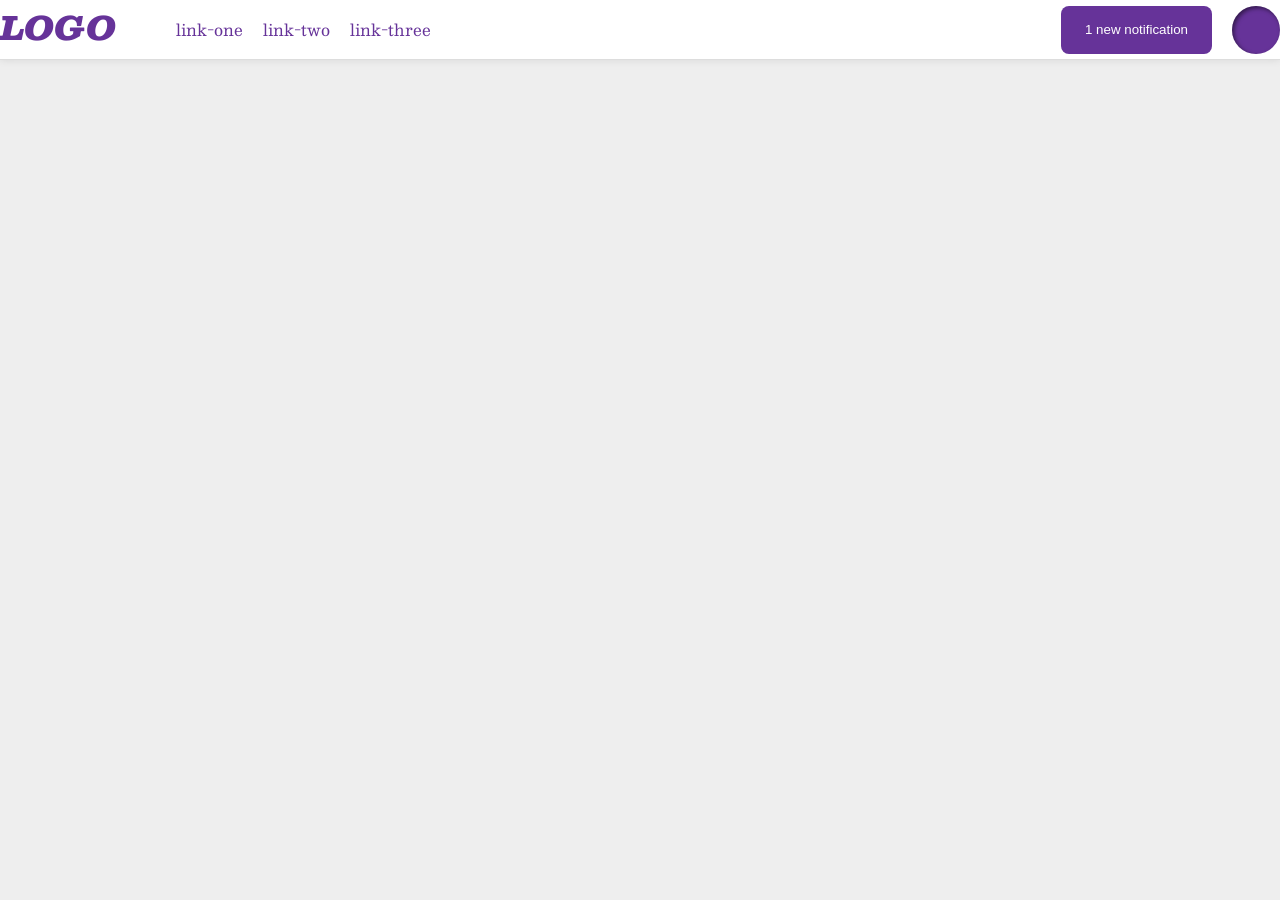
<file: foundations/flex/03-flex-header-2/index.html>
<!DOCTYPE html>
<html lang="en">
  <head>
    <meta charset="UTF-8">
    <meta http-equiv="X-UA-Compatible" content="IE=edge">
    <meta name="viewport" content="width=device-width, initial-scale=1.0">
    <title>Flex Header 2</title>
    <link rel="stylesheet" href="style.css">
  </head>
  <body>
    <div class="header">
      <div class="left-items">
        <div class="logo">
          LOGO
        </div>
        <ul class="center-links">
          <li><a href="https://google.com">link-one</a></li>
          <li><a href="https://google.com">link-two</a></li>
          <li><a href="https://google.com">link-three</a></li>
        </ul>
      </div>
      <div class="right-links">
        <button class="notifications">
          1 new notification
        </button>
        <div class="profile-image"></div>
      </div>
    </div>
  </body>
</html>
</file>
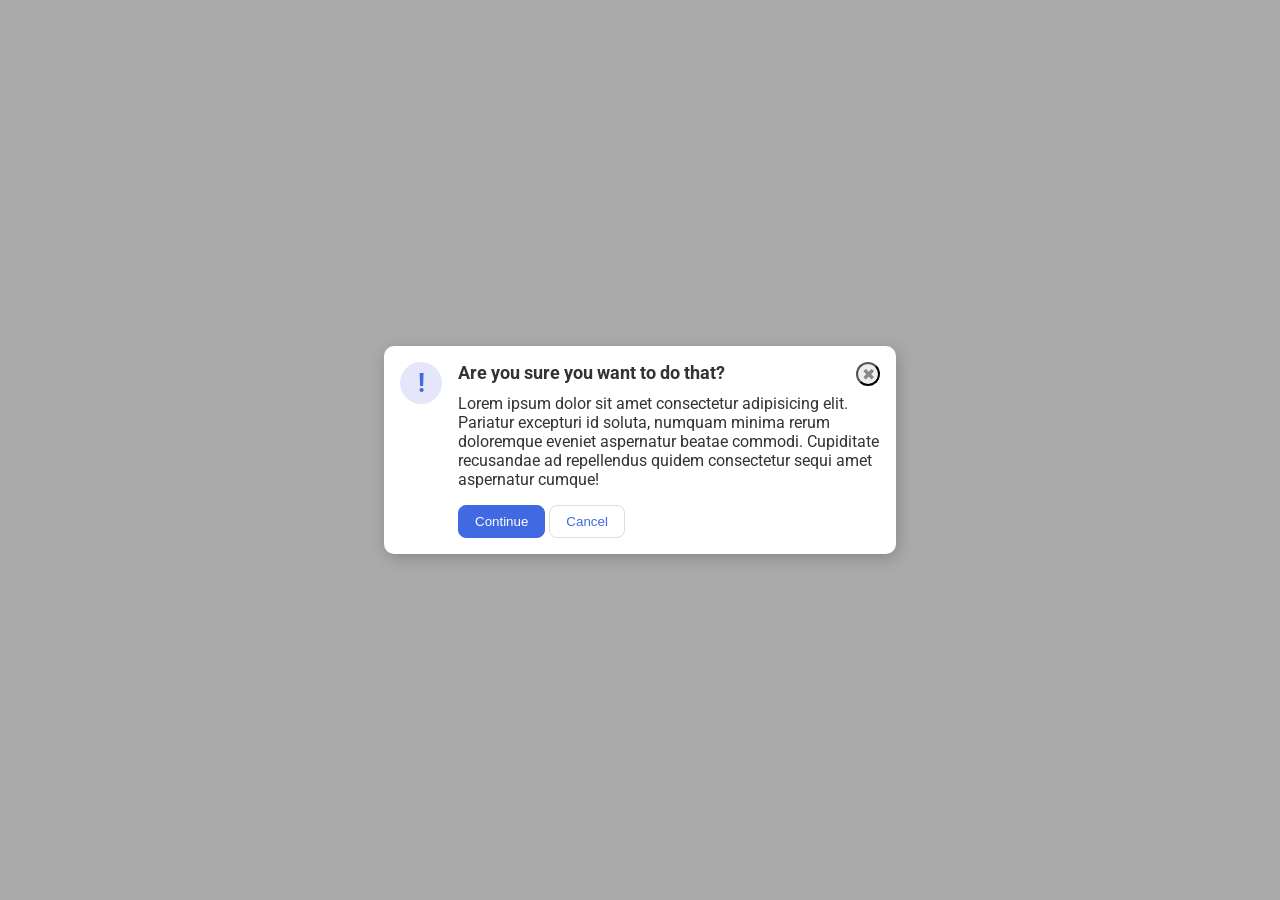
<file: foundations/flex/05-flex-modal/index.html>
<!DOCTYPE html>
<html lang="en">
  <head>
    <meta charset="UTF-8">
    <meta http-equiv="X-UA-Compatible" content="IE=edge">
    <meta name="viewport" content="width=device-width, initial-scale=1.0">
    <link rel="stylesheet" href="style1.css">
    <title>Modal</title>
  </head>
  <body>
    <div class="modal">
      <div class="icon">!</div>
      <div class="container">
        <div class="header">Are you sure you want to do that?
          <button class="close-button">✖</button>
        </div>
        <div class="text">Lorem ipsum dolor sit amet consectetur adipisicing elit. Pariatur excepturi id soluta, numquam minima rerum doloremque eveniet aspernatur beatae commodi. Cupiditate recusandae ad repellendus quidem consectetur sequi amet aspernatur cumque!</div>
        <button class="continue">Continue</button>
        <button class="cancel">Cancel</button>
      </div>
    </div>
  </body>
</html>
</file>
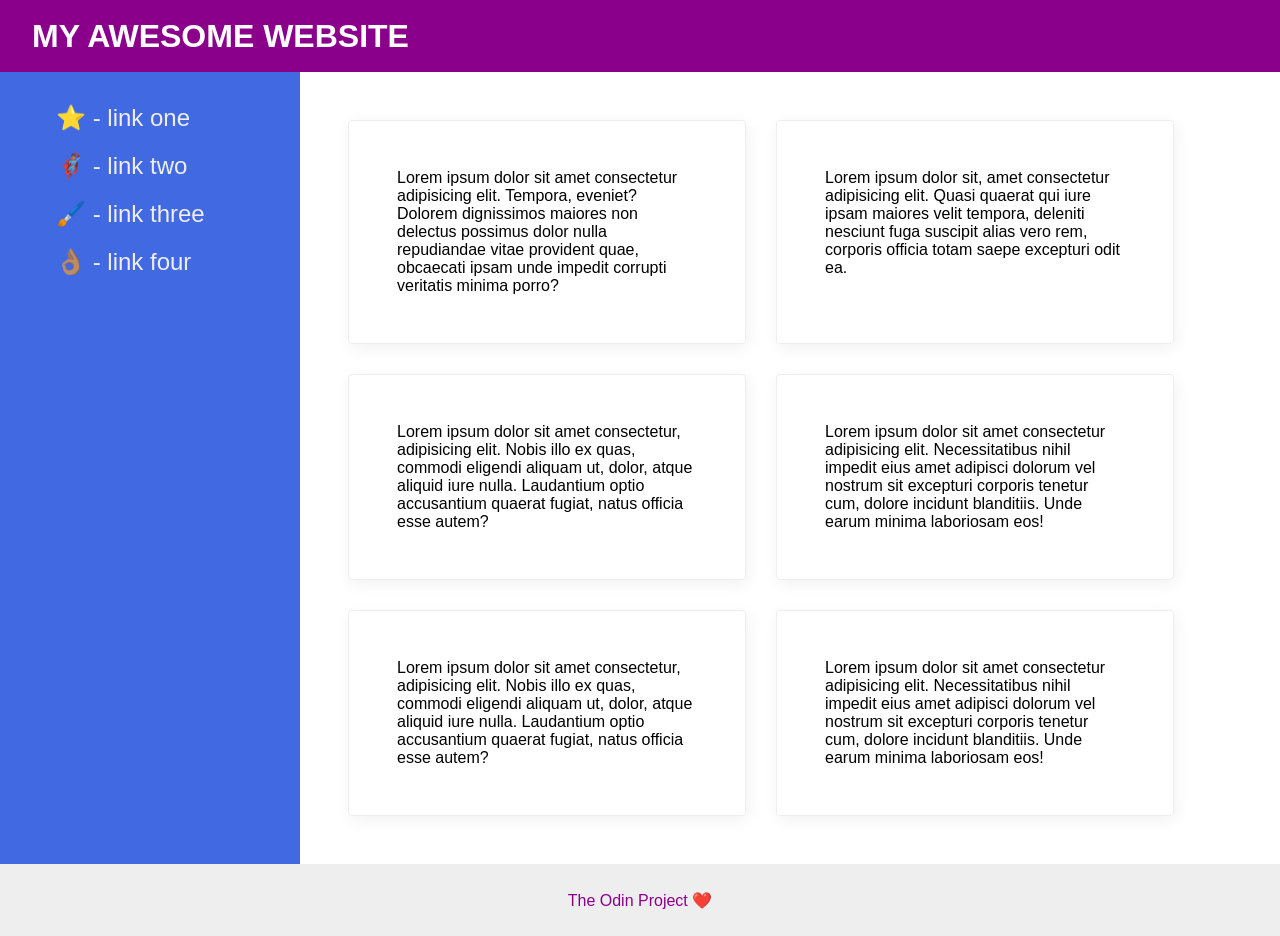
<file: foundations/flex/07-flex-layout-2/index.html>
<!DOCTYPE html>
<html lang="en">
  <head>
    <meta charset="UTF-8">
    <meta http-equiv="X-UA-Compatible" content="IE=edge">
    <meta name="viewport" content="width=device-width, initial-scale=1.0">
    <title>The Holy Grail</title>
    <link rel="stylesheet" href="style.css">
  </head>
  <body>
    <div class="header">
      MY AWESOME WEBSITE
    </div>
    <div class="column-layout">
      <div class="sidebar">
        <ul>
          <li><a href="#">⭐ - link one</a></li>
          <li><a href="#">🦸🏽‍♂️ - link two</a></li>
          <li><a href="#">🖌️ - link three</a></li>
          <li><a href="#">👌🏽 - link four</a></li>
        </ul>
      </div>

      <div class="container">
        <div class="card">Lorem ipsum dolor sit amet consectetur adipisicing elit. Tempora, eveniet? Dolorem dignissimos maiores non delectus possimus dolor nulla repudiandae vitae provident quae, obcaecati ipsam unde impedit corrupti veritatis minima porro?</div>
        <div class="card">Lorem ipsum dolor sit, amet consectetur adipisicing elit. Quasi quaerat qui iure ipsam maiores velit tempora, deleniti nesciunt fuga suscipit alias vero rem, corporis officia totam saepe excepturi odit ea.</div>
        <div class="card">Lorem ipsum dolor sit amet consectetur, adipisicing elit. Nobis illo ex quas, commodi eligendi aliquam ut, dolor, atque aliquid iure nulla. Laudantium optio accusantium quaerat fugiat, natus officia esse autem?</div>
        <div class="card">Lorem ipsum dolor sit amet consectetur adipisicing elit. Necessitatibus nihil impedit eius amet adipisci dolorum vel nostrum sit excepturi corporis tenetur cum, dolore incidunt blanditiis. Unde earum minima laboriosam eos!</div>
        <div class="card">Lorem ipsum dolor sit amet consectetur, adipisicing elit. Nobis illo ex quas, commodi eligendi aliquam ut, dolor, atque aliquid iure nulla. Laudantium optio accusantium quaerat fugiat, natus officia esse autem?</div>
        <div class="card">Lorem ipsum dolor sit amet consectetur adipisicing elit. Necessitatibus nihil impedit eius amet adipisci dolorum vel nostrum sit excepturi corporis tenetur cum, dolore incidunt blanditiis. Unde earum minima laboriosam eos!</div>
      </div>
    </div>
    <div class="footer">
          The Odin Project ❤️
    </div>
  </body>
</html>
</file>
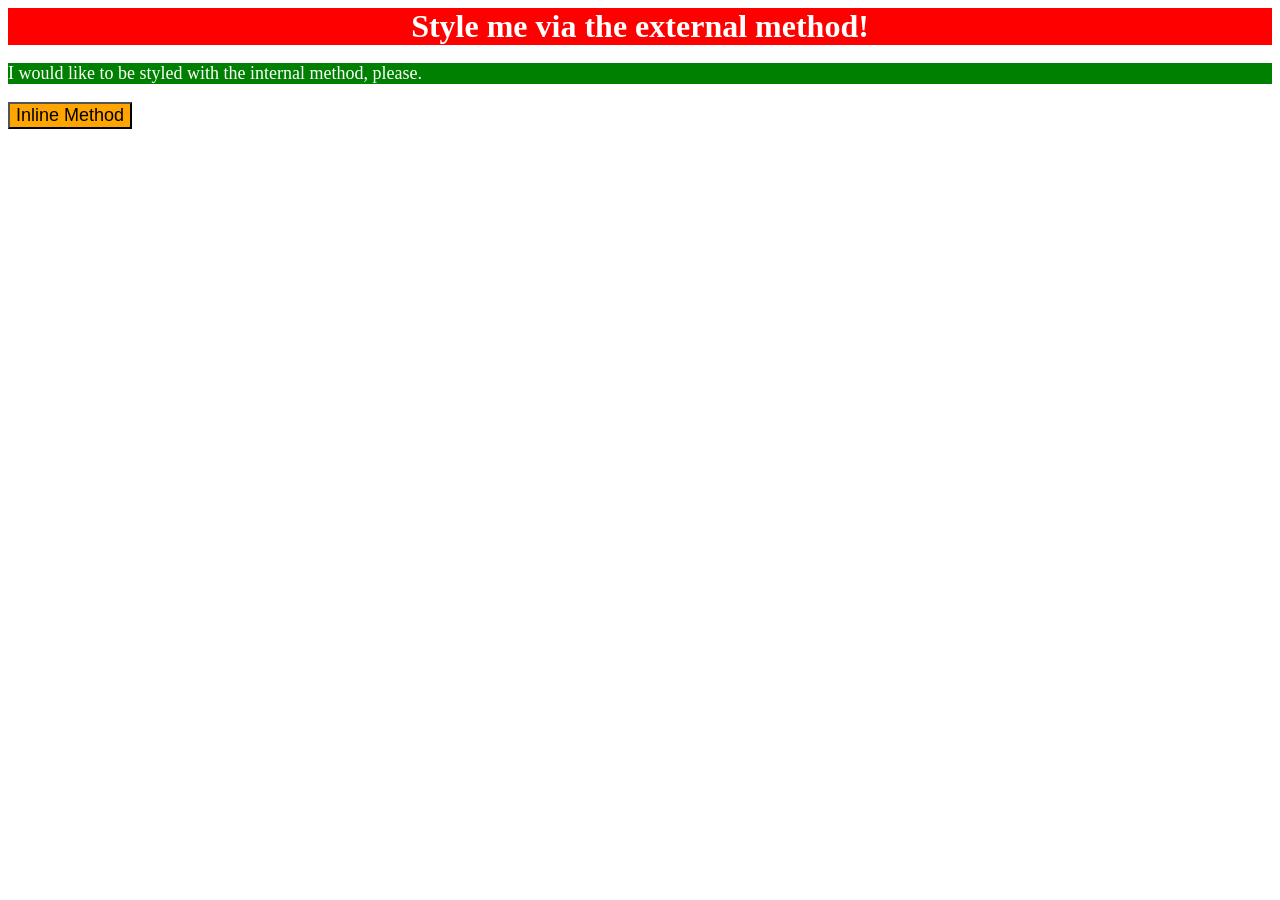
<file: foundations/intro-to-css/01-css-methods/index.html>
<!DOCTYPE html>
<html lang="en">
  <head>
    <meta charset="UTF-8">
    <meta http-equiv="X-UA-Compatible" content="IE=edge">
    <meta name="viewport" content="width=device-width, initial-scale=1.0">
    <title>Methods for Adding CSS</title>
    <link rel="stylesheet" href="style.css">
    <style>
      p {
        background-color: green;
        color: white;
        font-size: 18px;
      }
    </style>
  </head>
  <body>
    <div>Style me via the external method!</div>
    <p>I would like to be styled with the internal method, please.</p>
    <button style = "background-color: orange; font-size: 18px;">Inline Method</button>
  </body>
</html>
</file>
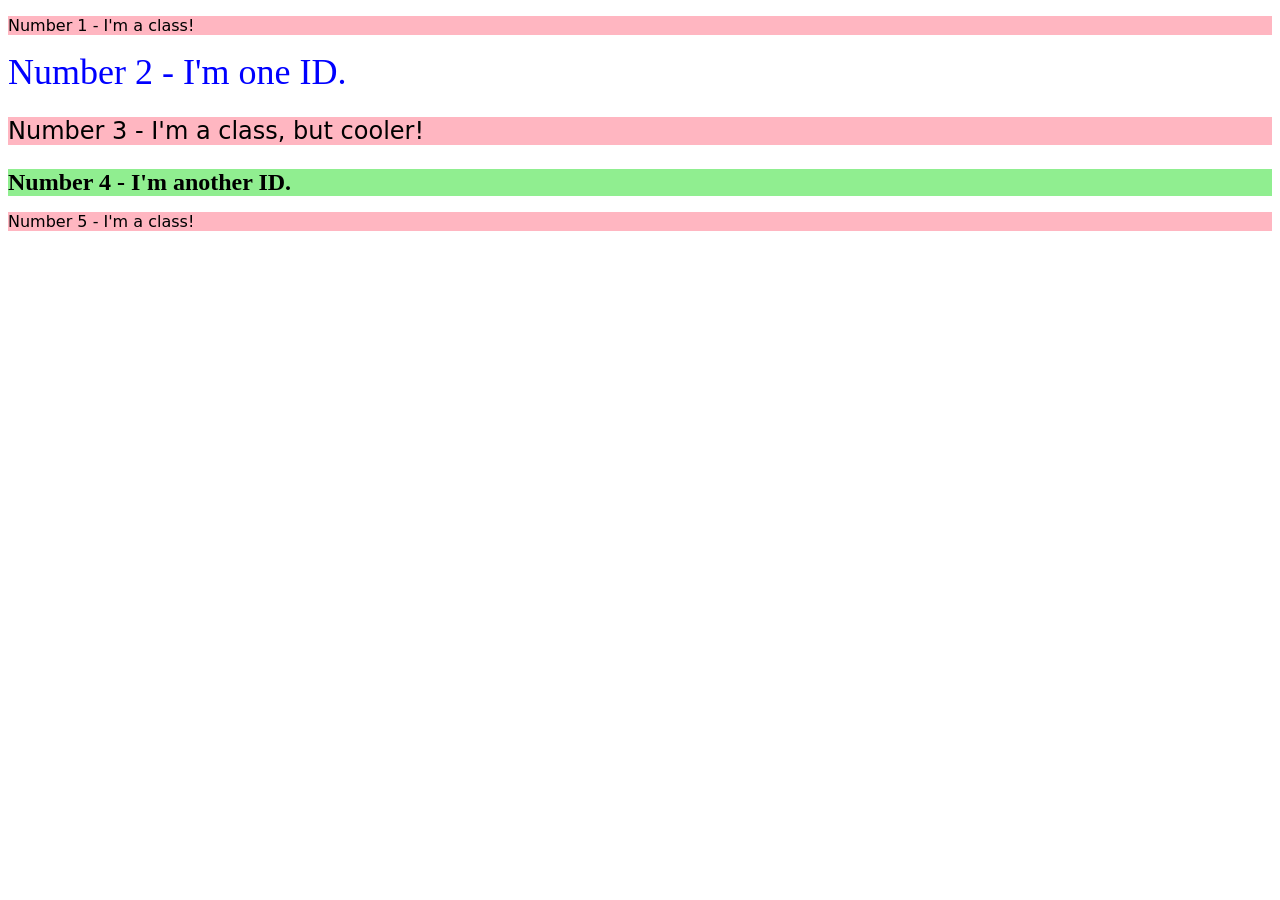
<file: foundations/intro-to-css/02-class-id-selectors/index.html>
<!DOCTYPE html>
<html lang="en">
  <head>
    <meta charset="UTF-8">
    <meta http-equiv="X-UA-Compatible" content="IE=edge">
    <meta name="viewport" content="width=device-width, initial-scale=1.0">
    <title>Class and ID Selectors</title>
    <link rel="stylesheet" href="style.css">
  </head>
  <body>
    <p class="odd-numbered">Number 1 - I'm a class!</p>
    <div id="second-element">Number 2 - I'm one ID.</div>
    <p class="odd-numbered third-element">Number 3 - I'm a class, but cooler!</p>
    <div id="fourth-element">Number 4 - I'm another ID.</div>
    <p class="odd-numbered">Number 5 - I'm a class!</p>
  </body>
</html>
</file>
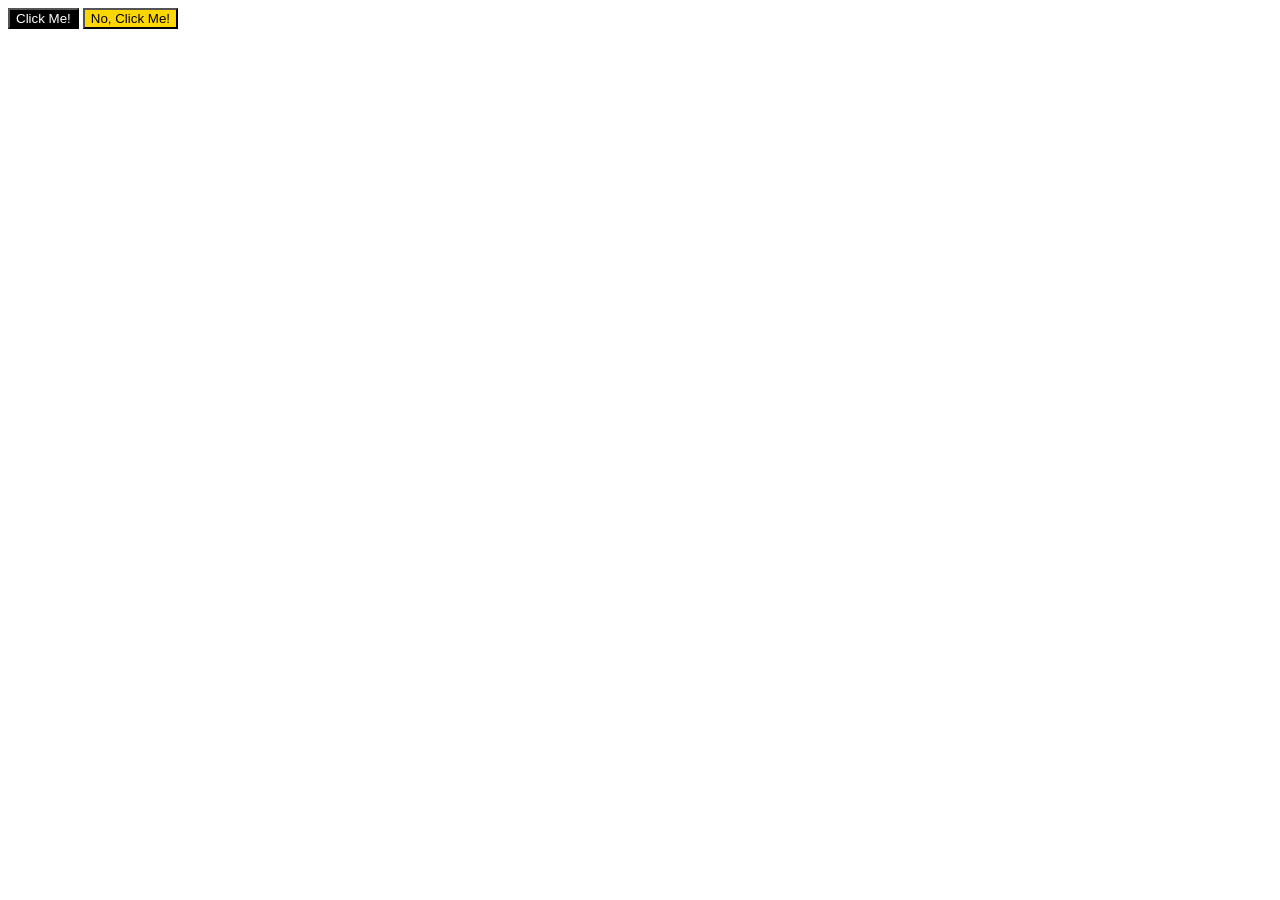
<file: foundations/intro-to-css/03-grouping-selectors/index.html>
<!DOCTYPE html>
<html lang="en">
  <head>
    <meta charset="UTF-8">
    <meta http-equiv="X-UA-Compatible" content="IE=edge">
    <meta name="viewport" content="width=device-width, initial-scale=1.0">
    <title>Grouping Selectors</title>
    <link rel="stylesheet" href="style.css">
  </head>
  <body>
    <button class="one">Click Me!</button>
    <button class="two">No, Click Me!</button>
  </body>
</html>
</file>
<file: foundations/flex/03-flex-header-2/style.css>
/* this is some magical font-importing.  
you'll learn about it later. */
@import url('https://fonts.googleapis.com/css2?family=Besley:ital,wght@0,400;1,900&display=swap');

body {
  margin: 0;
  background: #eee;
  font-family: Besley, serif;
}

.header {
  background: white;
  border-bottom: 1px solid #ddd;
  box-shadow: 0 0 8px rgba(0,0,0,.1);
  display: flex;
  justify-content: space-between;
  align-items:center;
}

.left-items {
  display: flex;
  justify-content: center;
  gap: 20px;
}

.center-links {
  display: flex;
  justify-content: center;
  gap: 20px;
}

.right-links {
  display: flex;
  justify-content: space-between;
  align-self: center;
  gap: 20px;
}

.profile-image {
  background: rebeccapurple;
  box-shadow: inset 2px 2px 4px rgba(0,0,0,.5);
  border-radius: 50%;
  width: 48px;
  height: 48px;
}

.logo {
  color: rebeccapurple;
  font-size: 32px;
  font-weight: 900;
  font-style: italic;
}

button {
  border: none;
  border-radius: 8px;
  background: rebeccapurple;
  color: white;
  padding: 8px 24px;
}

a {
  /* this removes the line under our links */
  text-decoration: none;
  color: rebeccapurple;
}

ul {
  list-style-type: none;
}
</file>
<file: foundations/flex/05-flex-modal/style1.css>
@import url('https://fonts.googleapis.com/css2?family=Roboto:wght@400;700&display=swap');

html, body {
  height: 100%;
}

body {
  font-family: Roboto, sans-serif;
  margin: 0;
  background: #aaa;
  color: #333;
  display: flex;
  justify-content: center;
  align-items: center;
}

.modal {
  display: flex;
  justify-content: space-between;
  gap: 16px;
  padding: 16px;
  align-items: flex-start;
  align-content: flex-start;
  background: white;
  width: 480px;
  border-radius: 10px;
  box-shadow: 2px 4px 16px rgba(0,0,0,.2);
}

.header {
  display: flex;
  justify-content: space-between;
  font-size: 1.15rem;
  font-weight: bold;
  margin-bottom: 8px;
}

.text {
  margin-bottom:16px;
}

.icon {
  color: royalblue;
  font-size: 26px;
  font-weight: 700;
  background: lavender;
  width: 42px;
  height: 42px;
  border-radius: 50%;
  display: flex;
  justify-content: center;
  flex-shrink: 0;
  text-align: center;
  align-items: center;
}

.close-button {
  background: #eee;
  border-radius: 50%;
  color: #888;
  font-weight: 400;
  font-size: 16px;
  height: 24px;
  width: 24px;
  padding: 0;
}

button {
  cursor: pointer;
  padding: 8px 16px;
  border-radius: 8px;
}

button.continue {
  background: royalblue;
  border: 1px solid royalblue;
  color: white;
}

button.cancel {
  background: white;
  border: 1px solid #ddd;
  color: royalblue;
}
</file>
<file: foundations/flex/07-flex-layout-2/style.css>
body {
  font-family: -apple-system, BlinkMacSystemFont, 'Segoe UI', Roboto, Oxygen, Ubuntu, Cantarell, 'Open Sans', 'Helvetica Neue', sans-serif;
  margin: 0;
  min-height: 100vh;
  display: flex;
  flex-direction: column;
  justify-content: center;
}

.header {
  height: 72px;
  background: darkmagenta;
  color: white;
  font-size: 32px;
  display: flex;
  align-items: center;
  font-weight: 900;
  padding-left: 32px;
}

.footer {
  height: 72px;
  background: #eee;
  color: darkmagenta;
  display: flex;
  align-items: center;
  justify-content: center;
}

.column-layout {
  display: flex;
  flex: 1;
}

.container {
    display: flex;
    flex-wrap: wrap;
    gap: 30px;
    padding: 48px;
}
.sidebar {
  width: 300px;
  background: royalblue;
  box-sizing: border-box;
  display: flex;
  flex-shrink: 0;
  padding: 16px;
}

.sidebar a {
  text-decoration: none;
  color: #eee;
  font-size: 24px;
}

.sidebar li {
  list-style: none;
  margin-bottom: 20px;
}

.card {
  border: 1px solid #eee;
  box-shadow: 2px 4px 16px rgba(0,0,0,.06);
  border-radius: 4px;
  width: 300px;
  padding: 48px;
 
}
</file>
<file: foundations/intro-to-css/01-css-methods/style.css>
div{
    background-color: red;
    color: white;
    font-size: 32px;
    font-weight: bold;
    text-align: center;
}
</file>
<file: foundations/intro-to-css/02-class-id-selectors/style.css>
/* Add CSS Styling */
.odd-numbered {
    background-color: lightpink;
    font-family: 'Verdana', 'DejaVu sans', 'sans-serif';
}

#second-element {
    color: blue;
    font-size: 36px;
}

.third-element {
    font-size: 24px;
}

#fourth-element {
    background-color: lightgreen;
    font-size: 24px;
    font-weight: bold;
}
</file>
<file: foundations/intro-to-css/03-grouping-selectors/style.css>
.one {
    background-color: black;
    color: white;
}

.two {
    background-color: #ffd700;
}

.one.two {
    font-family: 'Helvetica', 'Times New Roman', 'sans-serif';
    font-size: 28px;
}
/* Add CSS Styling */
</file>
